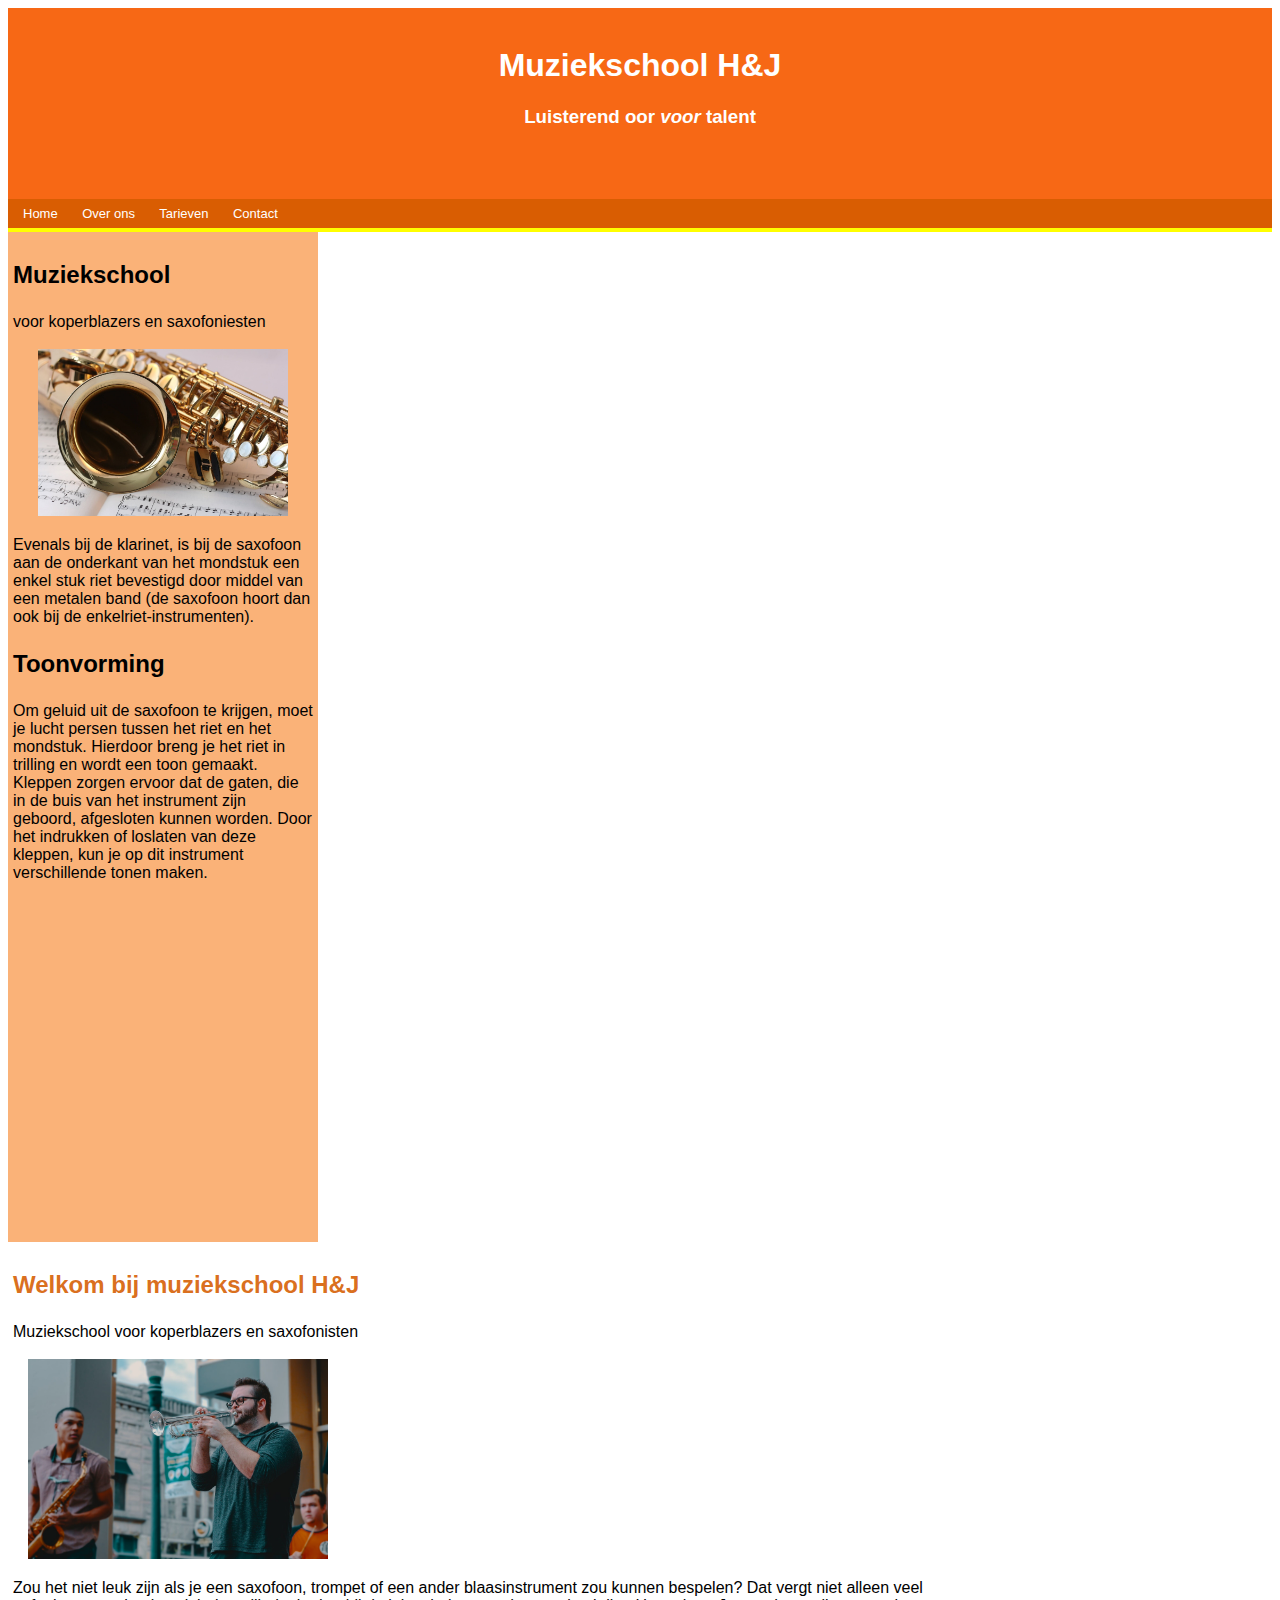
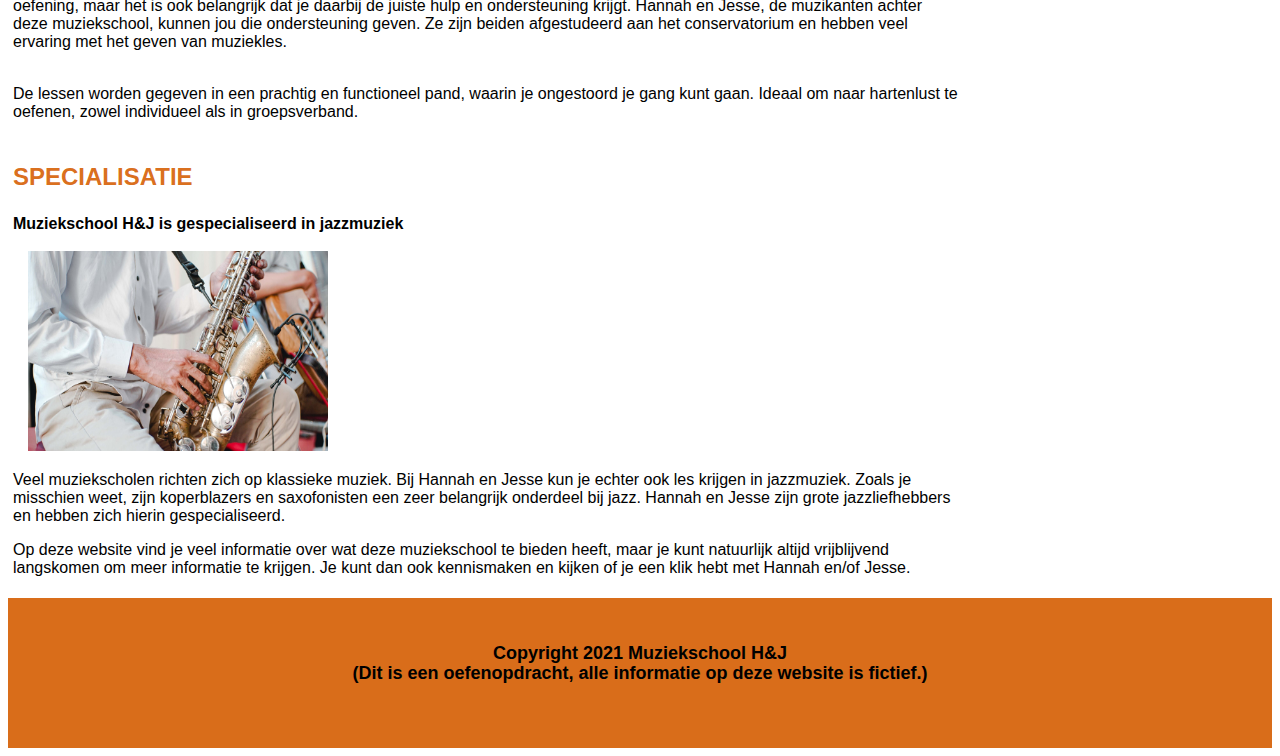
<file: index.html>
<!DOCTYPE html>
<html>
    <head>
        <meta charset="utf-8">
        <title>Muziekschool H&J</title>
        <meta name="viewport" content="width=device-width" initial-scale="1.0">
        <link href="stylesheet.css" rel="stylesheet">
        <style>
            [class*="col-"] {
                width: 100%;    
            }
            @media only screen and (min-width: 600px){
                [class*="col-"] {
                    float: left;
                    padding: 5px;
                }
                .col-1 {width: 8.33%;}
                .col-2 {width: 16.66%;}
                .col-3 {width: 25%;}
                .col-4 {width: 33.33%;}
                .col-5 {width: 41.66%;}
                .col-6 {width: 50%;}
                .col-7 {width: 58.33%;}
                .col-8 {width: 66.66%;}
                .col-9 {width: 75%;}
                .col-10 {width: 83.33%;}
                .col-11 {width: 91.66%;}
                .col-12 {width: 100%;}
            }
        </style>
    </head>
    <body>
        <div class="header">
            <br>
        <h1><b>Muziekschool H&J</b></h1>
        <h3>Luisterend oor <em>voor</em> talent</h3>
            <br>
            <br>
                <ul class="ul">
                    <li class="li"><a href="index.html">Home</a></li>
                    <li><a href="overons.html">Over ons</a></li>
                    <li><a href="tarieven.html">Tarieven</a></li>
                    <li><a href="contact.html">Contact</a></li>
                </ul>
            </div>
            <div style="max-width: 100%; height: 4px; background-color: yellow"></div>
                <div class="col-4">
                    <p class="p1">Muziekschool
                    <p class="p2">voor koperblazers en saxofoniesten
                        <br>
                        <br>
                    <img class="img1"><img src="saxofoon.jpeg" alt="saxofoon" width="250" height="167">
                    <p class="p2">Evenals bij de klarinet, is bij de saxofoon aan de onderkant van het mondstuk een enkel stuk riet bevestigd door middel van een metalen band (de saxofoon hoort dan ook bij de enkelriet-instrumenten).
                    <p class="p1"><strong>Toonvorming</strong>
                    <p>Om geluid uit de saxofoon te krijgen, moet je lucht persen tussen het riet en het mondstuk. Hierdoor breng je het riet in trilling en wordt een toon gemaakt. Kleppen zorgen ervoor dat de gaten, die in de buis van het instrument zijn geboord, afgesloten kunnen worden. Door het indrukken of loslaten van deze kleppen, kun je op dit instrument verschillende tonen maken.
                </div>
                <div class="col-9">
                    <p class="p3">Welkom bij muziekschool H&J
                    <p class="p4">Muziekschool voor koperblazers en saxofonisten
                        <br>
                        <br>
                    <img class="img2"><img src="trompet.jpeg" alt="trompet" width="300" height="200">
                    <p class="p4">Zou het niet leuk zijn als je een saxofoon, trompet of een ander blaasinstrument zou kunnen bespelen? Dat vergt niet alleen veel oefening, maar het is ook belangrijk dat je daarbij de juiste hulp en ondersteuning krijgt. Hannah en Jesse, de muzikanten achter deze muziekschool, kunnen jou die ondersteuning geven. Ze zijn beiden afgestudeerd aan het conservatorium en hebben veel ervaring met het geven van muziekles.
                        <br>
                        <br>
                    <p class="p4">De lessen worden gegeven in een prachtig en functioneel pand, waarin je ongestoord je gang kunt gaan. Ideaal om naar hartenlust te oefenen, zowel individueel als in groepsverband.
                    <br>
                    <br>
                    <p class="p3">SPECIALISATIE
                    <br>
                    <p class="p4"><strong>Muziekschool H&J is gespecialiseerd in jazzmuziek</strong>
                        <br>
                        <br>
                    <img class="img2"><img src="saxofoon2.jpeg" alt="saxofoon" width="300" height="200">
                    <p class="p4">Veel muziekscholen richten zich op klassieke muziek. Bij Hannah en Jesse kun je echter ook les krijgen in jazzmuziek. Zoals je misschien weet, zijn koperblazers en saxofonisten een zeer belangrijk onderdeel bij jazz. Hannah en Jesse zijn grote jazzliefhebbers en hebben zich hierin gespecialiseerd.
                    <p class="p4">Op deze website vind je veel informatie over wat deze muziekschool te bieden heeft, maar je kunt natuurlijk altijd vrijblijvend langskomen om meer informatie te krijgen. Je kunt dan ook kennismaken en kijken of je een klik hebt met Hannah en/of Jesse.
                </div>
                <br>
            <footer class="footer">
                <br>
                <br>
                <p class="p5">Copyright 2021 Muziekschool H&J
                <p class="p5">(Dit is een oefenopdracht, alle informatie op deze website is fictief.)
     </body>
</html>
</file>
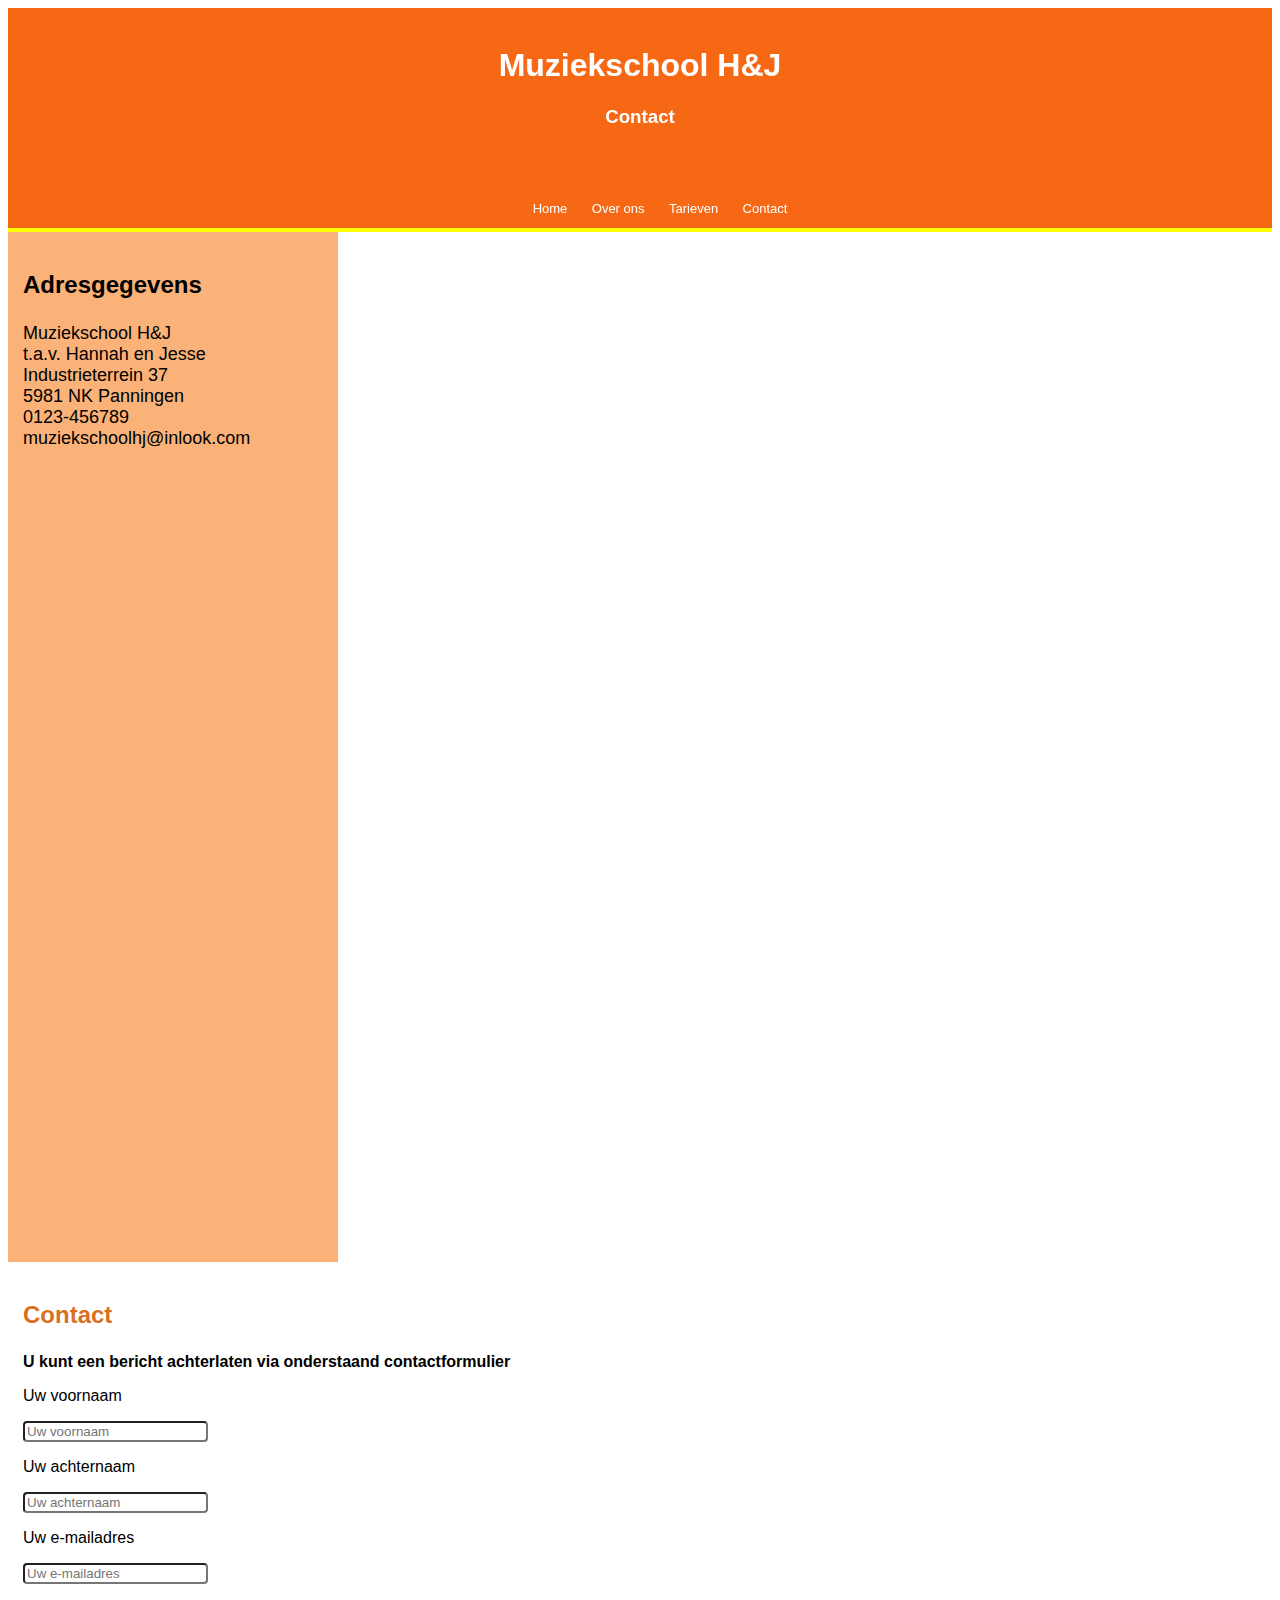
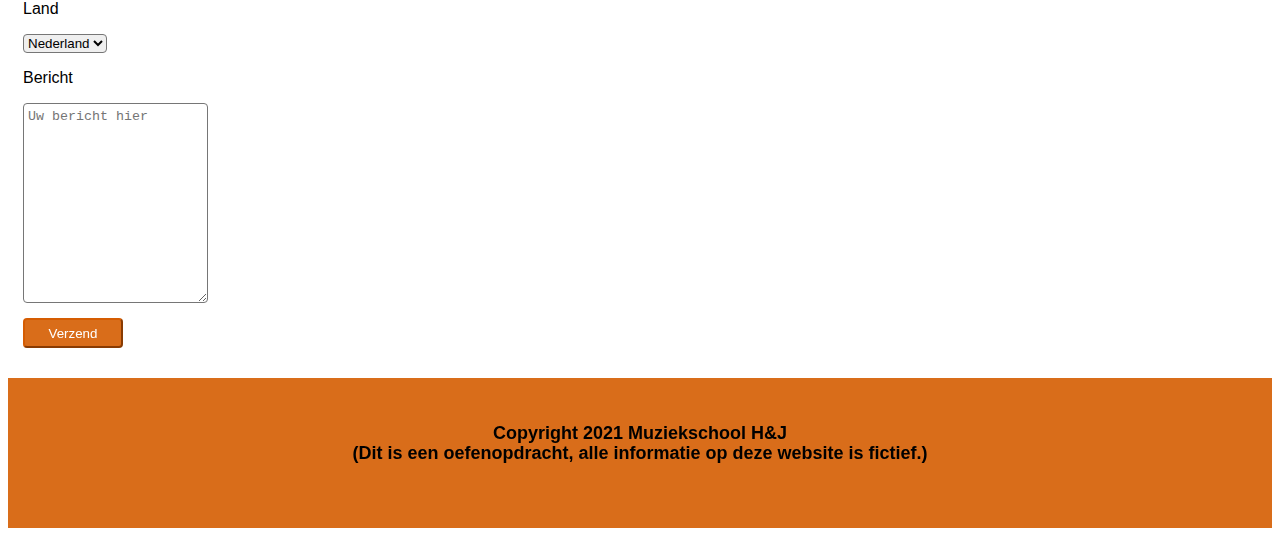
<file: contact.html>
<!DOCTYPE html>
<html>
    <head>
        <meta charset="utf-8">
        <title>contact</title>
        <meta name="viewport" content="width=device-width" initial-scale="1.0">
        <link href="stylesheet.css" rel="stylesheet">
        <style>
            [class*="col-"] {
                width: 100%;    
            }
            @media only screen and (min-width: 600px){
                [class*="col-"] {
                    float: left;
                    padding: 15px;
                }
                .col-1 {width: 8.33%;}
                .col-2 {width: 16.66%;}
                .col-3 {width: 25%;}
                .col-4 {width: 33.33%;}
                .col-5 {width: 41.66%;}
                .col-6 {width: 50%;}
                .col-7 {width: 58.33%;}
                .col-8 {width: 66.66%;}
                .col-9 {width: 75%;}
                .col-10 {width: 83.33%;}
                .col-11 {width: 91.66%;}
                .col-12 {width: 100%;}
                }
        </style>
    </head>
    <body>
        <div class="header">
            <br>
        <h1><b>Muziekschool H&J</b></h1>
        <h3>Contact</h3>
            <br>
            <br>
                <ul>
                    <li><a href="index.html">Home</a></li>
                    <li><a href="overons.html">Over ons</a></li>
                    <li><a href="tarieven.html">Tarieven</a></li>
                    <li><a href="contact.html">Contact</a></li>
                </ul>
            </div>
            <div style="width: 100%; height: 4px; background-color: yellow"></div>
                <div class="col-4">
                    <p class="p1">Adresgegevens
                        <br>
                    <p class="p6">Muziekschool H&J
                    <br clear="all">t.a.v. Hannah en Jesse Industrieterrein 37
                    <br clear="all">5981 NK Panningen
                    <br clear="all">0123-456789
                    <br clear="all">muziekschoolhj@inlook.com
                    <br>
                    <br>
                    <iframe src="https://www.google.com/maps/embed?pb=!1m18!1m12!1m3!1d2492.7549992665586!2d5.975584676116456!3d51.33402602335481!2m3!1f0!2f0!3f0!3m2!1i1024!2i768!4f13.1!3m3!1m2!1s0x47c7485bd5bc80c3%3A0xc56f3d8c01a8a374!2sIndustrieterrein%20Panningen%2037%2C%205981%20NK%20Panningen!5e0!3m2!1snl!2snl!4v1715974017154!5m2!1snl!2snl" width="300" height="450" style="border:0;" allowfullscreen="" loading="lazy" referrerpolicy="no-referrer-when-downgrade"></iframe>
                </div>
                <div class="col-9">
                    <p class="p3"><strong>Contact</strong>
                    <p class="p4"><strong>U kunt een bericht achterlaten via onderstaand contactformulier</strong></p>
                    <form class="form">
                    <p class="p4">Uw voornaam</p><input type="text" placeholder="Uw voornaam">
                    <p class="p4">Uw achternaam</p><input type="text" placeholder="Uw achternaam">
                    <p class="p4">Uw e-mailadres</p><input type="email" placeholder="Uw e-mailadres">
                    <p class="p4">Land</p>
                    <select>
                    <option>Nederland</option>
                    </select>
                    <p class="p4">Bericht</p>
                    <textarea placeholder="Uw bericht hier"></textarea>
                    <button>Verzend</button>
                    </form>
                </div>
            <footer class="footer">
                <br>
                <br>
                <p class="p5">Copyright 2021 Muziekschool H&J
                <p class="p5">(Dit is een oefenopdracht, alle informatie op deze website is fictief.)
     </body>
</html>
</file>
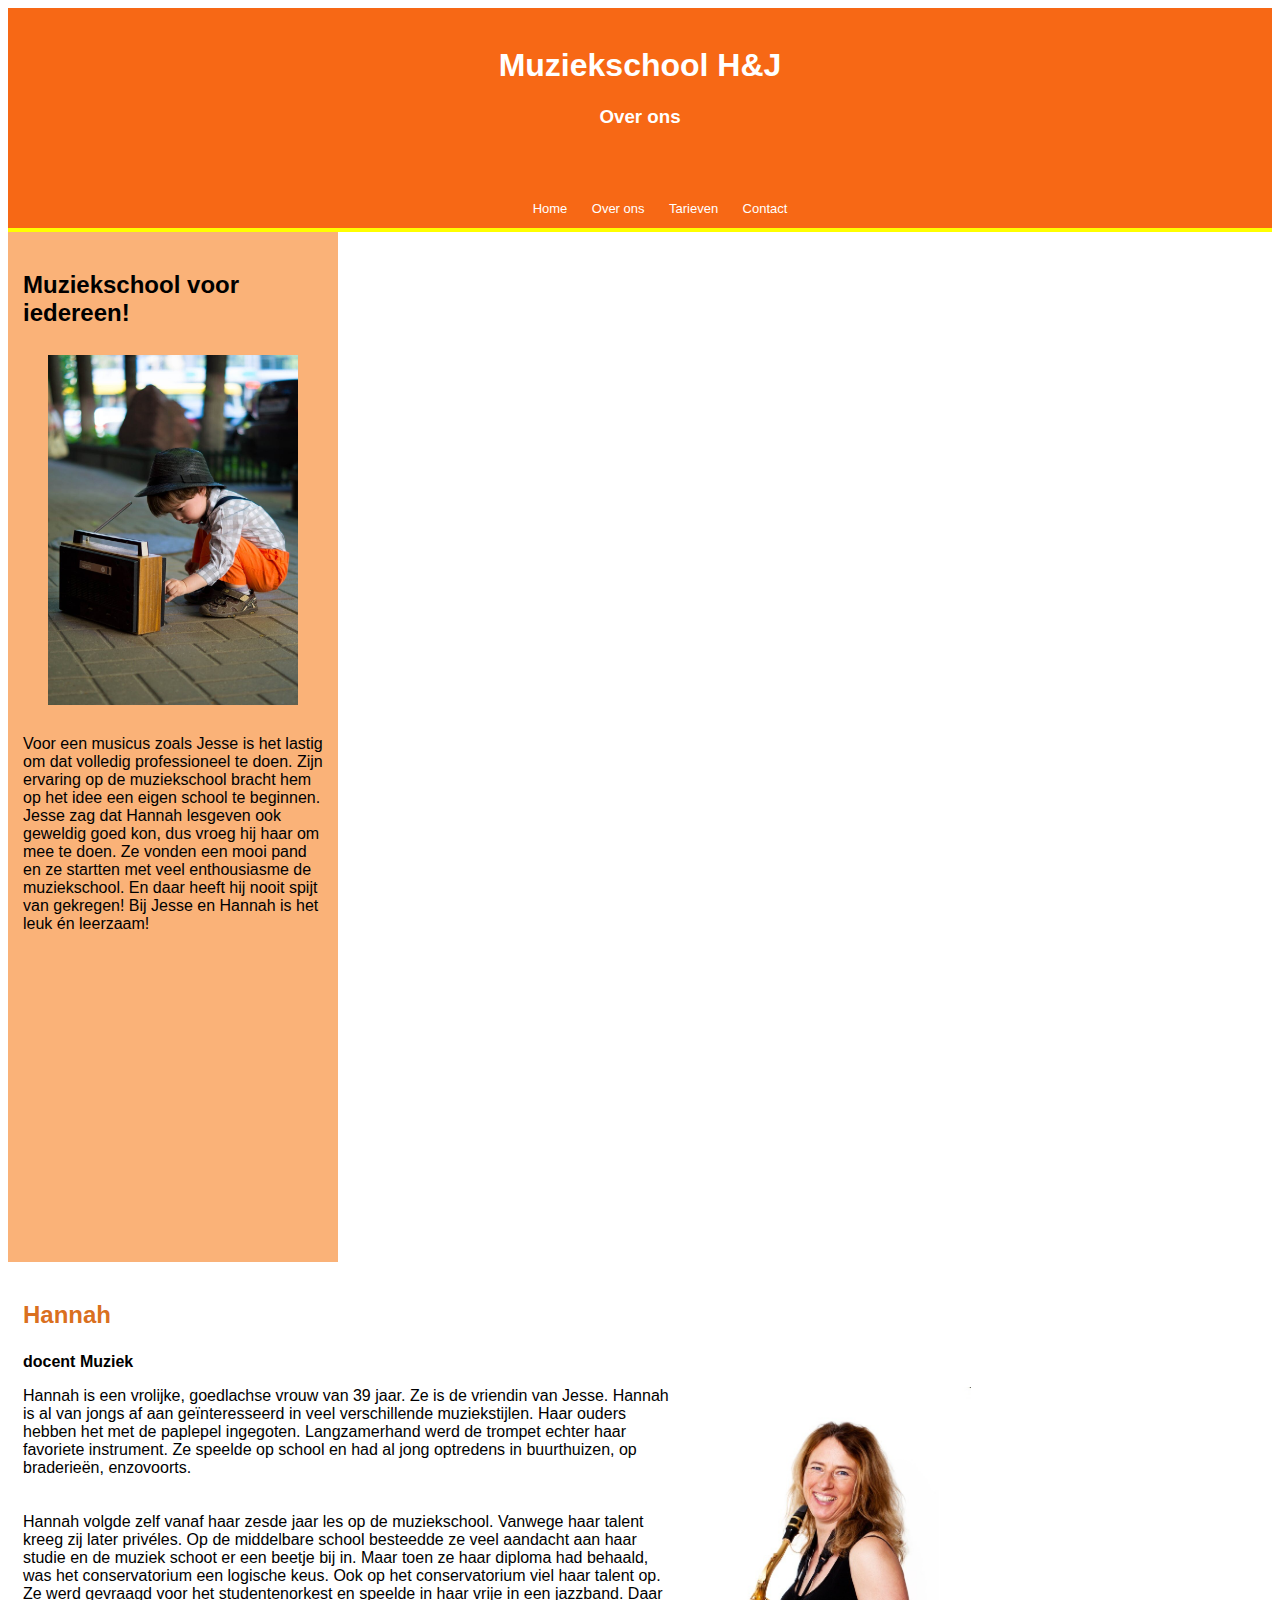
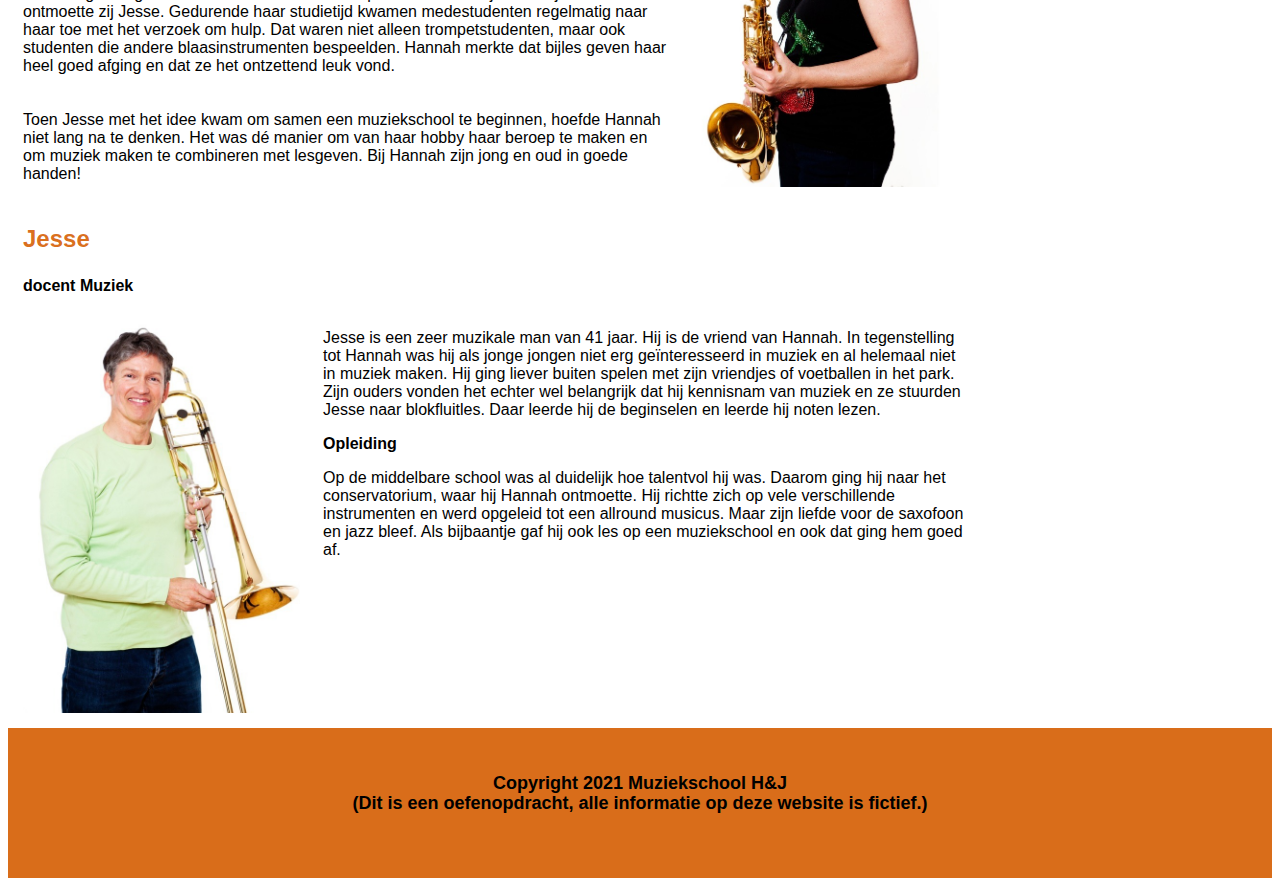
<file: overons.html>
<!DOCTYPE html>
<html>
    <head>
        <meta charset="utf-8">
        <title>overons</title>
        <meta name="viewport" content="width=device-width" initial-scale="1.0">
        <link href="stylesheet.css" rel="stylesheet">
        <style>
            [class*="col-"] {
                width: 100%;    
            }
            @media only screen and (min-width: 600px){
                [class*="col-"] {
                    float: left;
                    padding: 15px;
                }
                .col-1 {width: 8.33%;}
                .col-2 {width: 16.66%;}
                .col-3 {width: 25%;}
                .col-4 {width: 33.33%;}
                .col-5 {width: 41.66%;}
                .col-6 {width: 50%;}
                .col-7 {width: 58.33%;}
                .col-8 {width: 66.66%;}
                .col-9 {width: 75%;}
                .col-10 {width: 83.33%;}
                .col-11 {width: 91.66%;}
                .col-12 {width: 100%;}
                }
        </style>
    </head>
    <body>
        <div class="header">
            <br>
        <h1><b>Muziekschool H&J</b></h1>
        <h3>Over ons</h3>
            <br>
            <br>
                <ul>
                    <li><a href="index.html">Home</a></li>
                    <li><a href="overons.html">Over ons</a></li>
                    <li><a href="tarieven.html">Tarieven</a></li>
                    <li><a href="contact.html">Contact</a></li>
                </ul>
            </div>
            <div style="width: 100%; height: 4px; background-color: yellow"></div>
                <div class="col-4">
                    <p class="p1">Muziekschool voor <br clear="all"> iedereen!
                        <br>
                        <br>
                    <img class="img1"><img src="kind.jpeg" alt="saxofoon" width="250" height="350">
                    <p class="p2">Voor een musicus zoals Jesse is het lastig om dat volledig professioneel te doen. Zijn ervaring op de muziekschool bracht hem op het idee een eigen school te beginnen. Jesse zag dat Hannah lesgeven ook geweldig goed kon, dus vroeg hij haar om mee te doen. Ze vonden een mooi pand en ze startten met veel enthousiasme de muziekschool. En daar heeft hij nooit spijt van gekregen! Bij Jesse en Hannah is het leuk én leerzaam!
                </div>
                <div class="col-9">
                    <p class="p3">Hannah
                    <p class="p4"><strong>docent Muziek</strong>
                        <br>
                    <p class="p4"><img src="hannah.jpeg" alt="Hannah" style="float: right;" width="300" height="400">Hannah is een vrolijke, goedlachse vrouw van 39 jaar. Ze is de vriendin van Jesse. Hannah is al van jongs af aan geïnteresseerd in veel verschillende muziekstijlen. Haar ouders hebben het met de paplepel ingegoten. Langzamerhand werd de trompet echter haar favoriete instrument. Ze speelde op school en had al jong optredens in buurthuizen, op braderieën, enzovoorts.
                        <br>
                        <br>
                        <br>
                    Hannah volgde zelf vanaf haar zesde jaar les op de muziekschool. Vanwege haar talent kreeg zij later privéles. Op de middelbare school besteedde ze veel aandacht aan haar studie en de muziek schoot er een beetje bij in. Maar toen ze haar diploma had behaald, was het conservatorium een logische keus. Ook op het conservatorium viel haar talent op. Ze werd gevraagd voor het studentenorkest en speelde in haar vrije in een jazzband. Daar ontmoette zij Jesse. Gedurende haar studietijd kwamen medestudenten regelmatig naar haar toe met het verzoek om hulp. Dat waren niet alleen trompetstudenten, maar ook studenten die andere blaasinstrumenten bespeelden. Hannah merkte dat bijles geven haar heel goed afging en dat ze het ontzettend leuk vond.
                        <br>
                        <br>
                        <br>
                    Toen Jesse met het idee kwam om samen een muziekschool te beginnen, hoefde Hannah niet lang na te denken. Het was dé manier om van haar hobby haar beroep te maken en om muziek maken te combineren met lesgeven. Bij Hannah zijn jong en oud in goede handen!
                    <br>
                    <br>
                    <p class="p3"><strong>Jesse</strong>
                    <p class="p4"><strong>docent Muziek</strong>
                        <br>
                        <br>
                    <img src="jesse.jpeg" alt="Jesse" style="float: left;" width="300" height="400">
                    <p class="p4">Jesse is een zeer muzikale man van 41 jaar. Hij is de vriend van Hannah. In tegenstelling tot Hannah was hij als jonge jongen niet erg geïnteresseerd in muziek en al helemaal niet in muziek maken. Hij ging liever buiten spelen met zijn vriendjes of voetballen in het park. Zijn ouders vonden het echter wel belangrijk dat hij kennisnam van muziek en ze stuurden Jesse naar blokfluitles. Daar leerde hij de beginselen en leerde hij noten lezen.
                    <p class="p4"><strong>Opleiding</strong>
                    <p class="p4">Op de middelbare school was al duidelijk hoe talentvol hij was. Daarom ging hij naar het conservatorium, waar hij Hannah ontmoette. Hij richtte zich op vele verschillende instrumenten en werd opgeleid tot een allround musicus. Maar zijn liefde voor de saxofoon en jazz bleef. Als bijbaantje gaf hij ook les op een muziekschool en ook dat ging hem goed af.
                    </div>
            <footer class="footer">
                <br>
                <br>
                <p class="p5">Copyright 2021 Muziekschool H&J
                <p class="p5">(Dit is een oefenopdracht, alle informatie op deze website is fictief.)
     </body>
</html>
</file>
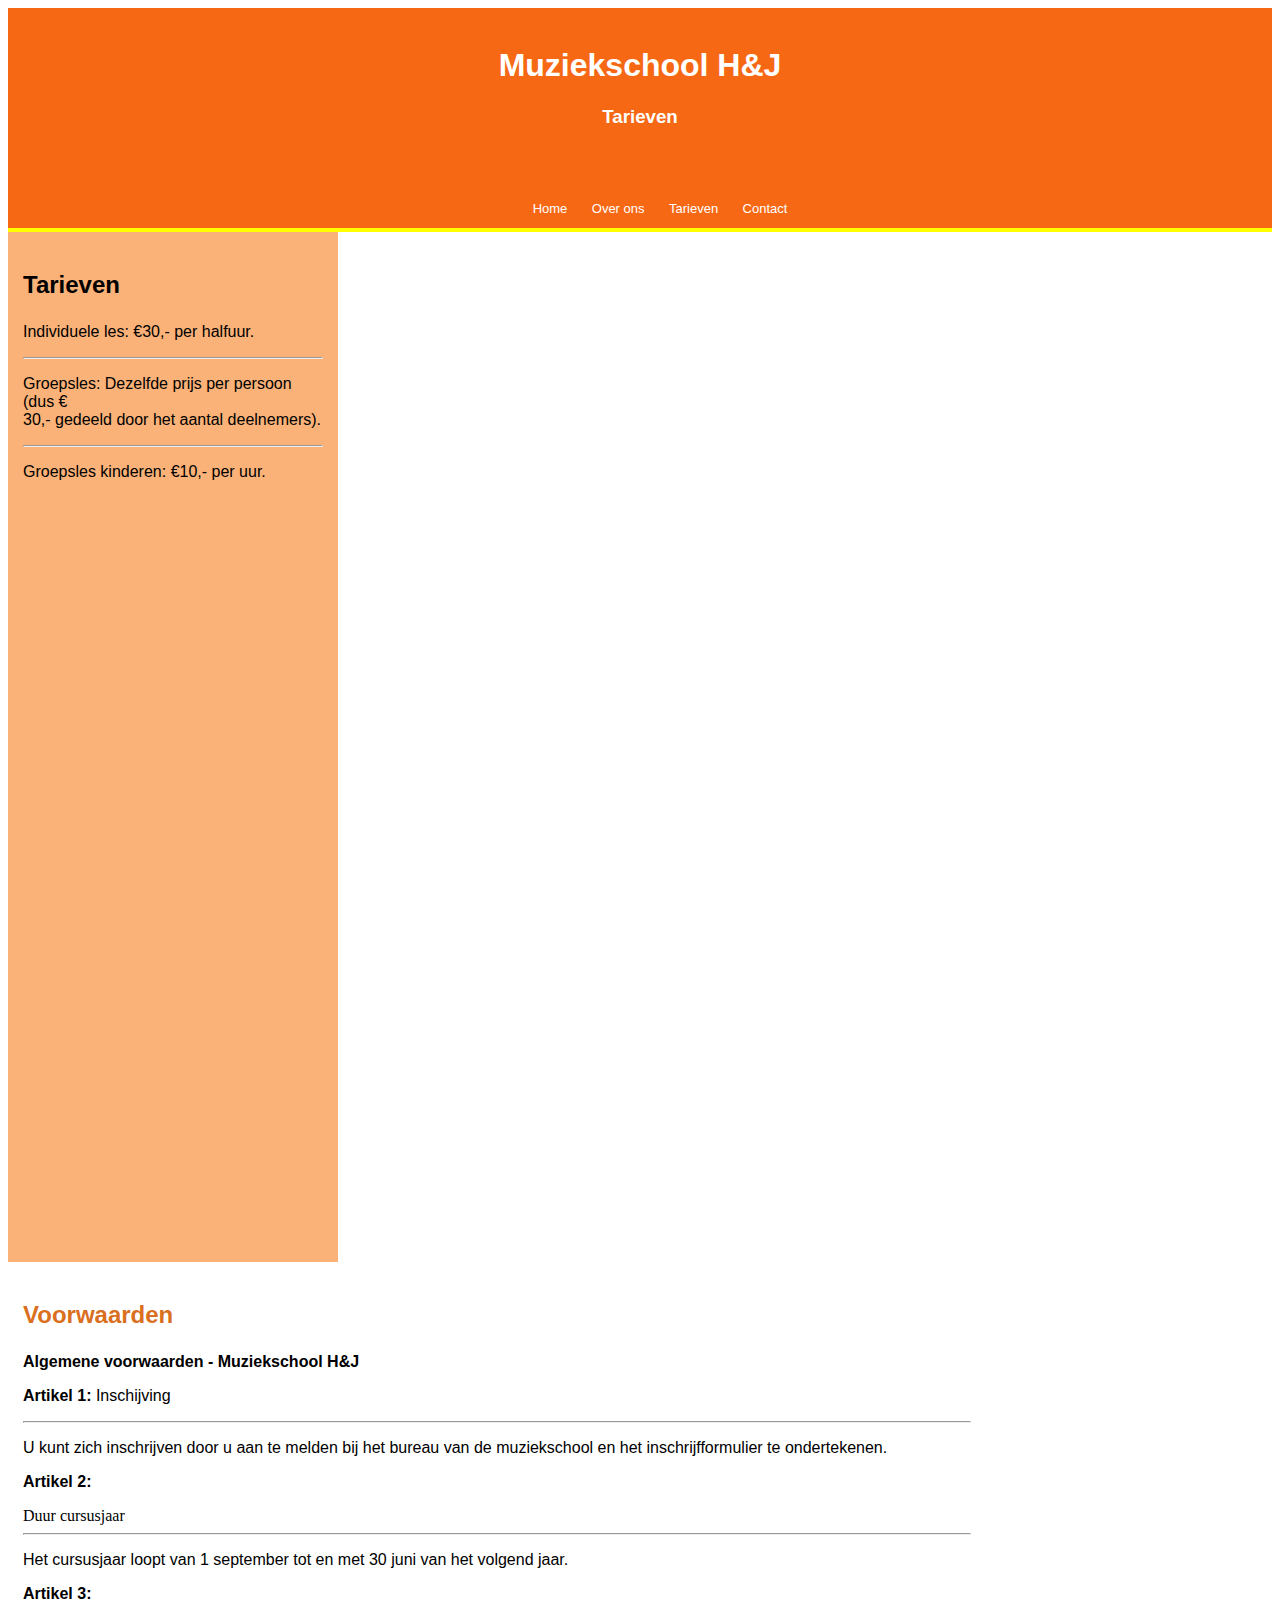
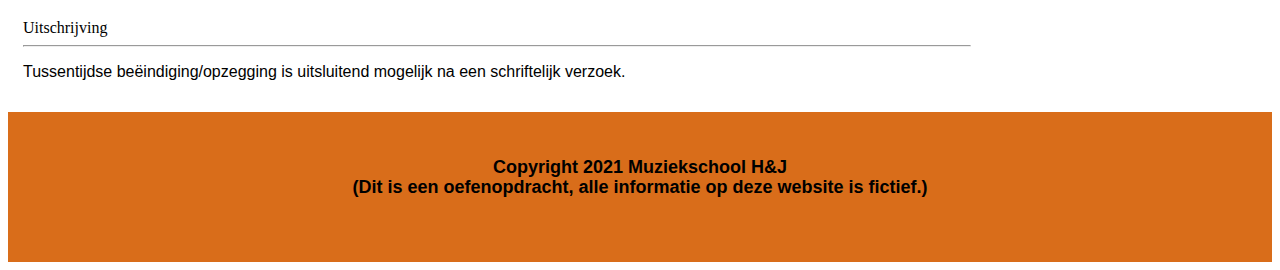
<file: tarieven.html>
<!DOCTYPE html>
<html>
    <head>
        <meta charset="utf-8">
        <title>tarieven</title>
        <meta name="viewport" content="width=device-width" initial-scale="1.0">
        <link href="stylesheet.css" rel="stylesheet">
        <style>
            [class*="col-"] {
                width: 100%;    
            }
            @media only screen and (min-width: 600px){
                [class*="col-"] {
                    float: left;
                    padding: 15px;
                }
                .col-1 {width: 8.33%;}
                .col-2 {width: 16.66%;}
                .col-3 {width: 25%;}
                .col-4 {width: 33.33%;}
                .col-5 {width: 41.66%;}
                .col-6 {width: 50%;}
                .col-7 {width: 58.33%;}
                .col-8 {width: 66.66%;}
                .col-9 {width: 75%;}
                .col-10 {width: 83.33%;}
                .col-11 {width: 91.66%;}
                .col-12 {width: 100%;}
                }
        </style>
    </head>
    <body>
        <div class="header">
            <br>
        <h1><b>Muziekschool H&J</b></h1>
        <h3>Tarieven</h3>
            <br>
            <br>
                <ul>
                    <li><a href="index.html">Home</a></li>
                    <li><a href="overons.html">Over ons</a></li>
                    <li><a href="tarieven.html">Tarieven</a></li>
                    <li><a href="contact.html">Contact</a></li>
                </ul>
            </div>
            <div style="width: 100%; height: 4px; background-color: yellow"></div>
                <div class="col-4">
                    <p class="p1">Tarieven
                        <br>
                    <p class="p4">Individuele les: €30,- per halfuur.</p>
                        <hr>
                    <p class="p4">Groepsles: Dezelfde prijs per persoon (dus €<br clear="all">30,- gedeeld door het aantal deelnemers).</p>
                        <hr>
                    <p class="p4">Groepsles kinderen: €10,- per uur.
                    </div>
                <div class="col-9">
                    <p class="p3"><strong>Voorwaarden</strong>
                    <p class="p4"><strong>Algemene voorwaarden - Muziekschool H&J</strong></p>
                    <p class="p4"><strong>Artikel 1:</strong> Inschijving</p>
                    <hr>
                    <p class="p4">U kunt zich inschrijven door u aan te melden bij het bureau van de muziekschool en het inschrijfformulier te ondertekenen.</p>
                    <p class="p4"><strong>Artikel 2:</strong></p> Duur cursusjaar
                    <hr>
                    <p class="p4">Het cursusjaar loopt van 1 september tot en met 30 juni van het volgend jaar.</p>
                    <p class="p4"><strong>Artikel 3:</strong></p> Uitschrijving
                    <hr>
                    <p class="p4">Tussentijdse beëindiging/opzegging is uitsluitend mogelijk na een schriftelijk verzoek.</p>
                </div>
            <footer class="footer">
                <br>
                <br>
                <p class="p5">Copyright 2021 Muziekschool H&J
                <p class="p5">(Dit is een oefenopdracht, alle informatie op deze website is fictief.)
     </body>
</html>
</file>
<file: stylesheet.css>
.header{
    background-color: #f65a00ea;
    max-width: 100%;
    height: 220px;
    text-align: center;
    color: white;
    font-family: 'Franklin Gothic Medium', 'Arial Narrow', Arial, sans-serif;
}
.footer{
    font-family: 'Franklin Gothic Medium', 'Arial Narrow', Arial, sans-serif;
    height: 150px;
    color: black;
    background-color:#d55c00e5;
    max-width: auto;
    text-align: center;
    clear: both;
}
.ul{
    text-align: left;
    font-family: 'Franklin Gothic Medium', 'Arial Narrow', Arial, sans-serif;
    background-color: #d55c00e5;
    padding: 5px;
    color: white;
}
ul a{
    color: white;
    text-decoration: none;
    font-family: 'Franklin Gothic Medium', 'Arial Narrow', Arial, sans-serif;
    padding: 10px;
}    
li{
    font-size: small;
    display: inline-block;
    height: 20px;
}
.col-4{
    background-color: #fab278;
    font-family: 'Franklin Gothic Medium', 'Arial Narrow', Arial, sans-serif;
    max-width: 300px;
    height: 1000px;
    margin: 0px;
}
.col-9{
    max-width: auto;
}
.img1{
    margin-left: 25px;
}
.img2{
    margin-left: 15px;
}
.p1{
    color: black;
    font-family: 'Franklin Gothic Medium', 'Arial Narrow', Arial, sans-serif;
    font-size: x-large;
    font-weight: bold;
}
.p2{
    color: black;
    font-family: 'Franklin Gothic Medium', 'Arial Narrow', Arial, sans-serif;
}
.p3{
    color: #d55c00e5;
    font-family: 'Franklin Gothic Medium', 'Arial Narrow', Arial, sans-serif;
    font-size: x-large;
    font-weight: bold;
}
.p4{
    color: black;
    font-family: 'Franklin Gothic Medium', 'Arial Narrow', Arial, sans-serif;
    max-width: auto;
}
.p5{
    color: black;
    font-family: 'Franklin Gothic Medium', 'Arial Narrow', Arial, sans-serif;
    font-size: large;
    font-weight: bold;
    line-height: 2px;
}
.p6{
    color: black;
    font-family: 'Franklin Gothic Medium', 'Arial Narrow', Arial, sans-serif;
    font-size: large;
    width: 300px;
}
input[type="text"], input[type="email"], textarea, select, button{
    display: block;
    margin: 15px 0px;
    max-width: 800px;
    box-sizing: border-box;
    border-radius: 4px;
}
textarea{
    height: 200px;
    padding: 5px 4px;
}
button{
    background-color: #d55c00e5;
    color: white;
    width: 100px;
    height: 30px;
    border-radius: 4px;
    border-color: #d55c00e5;
}
</file>
